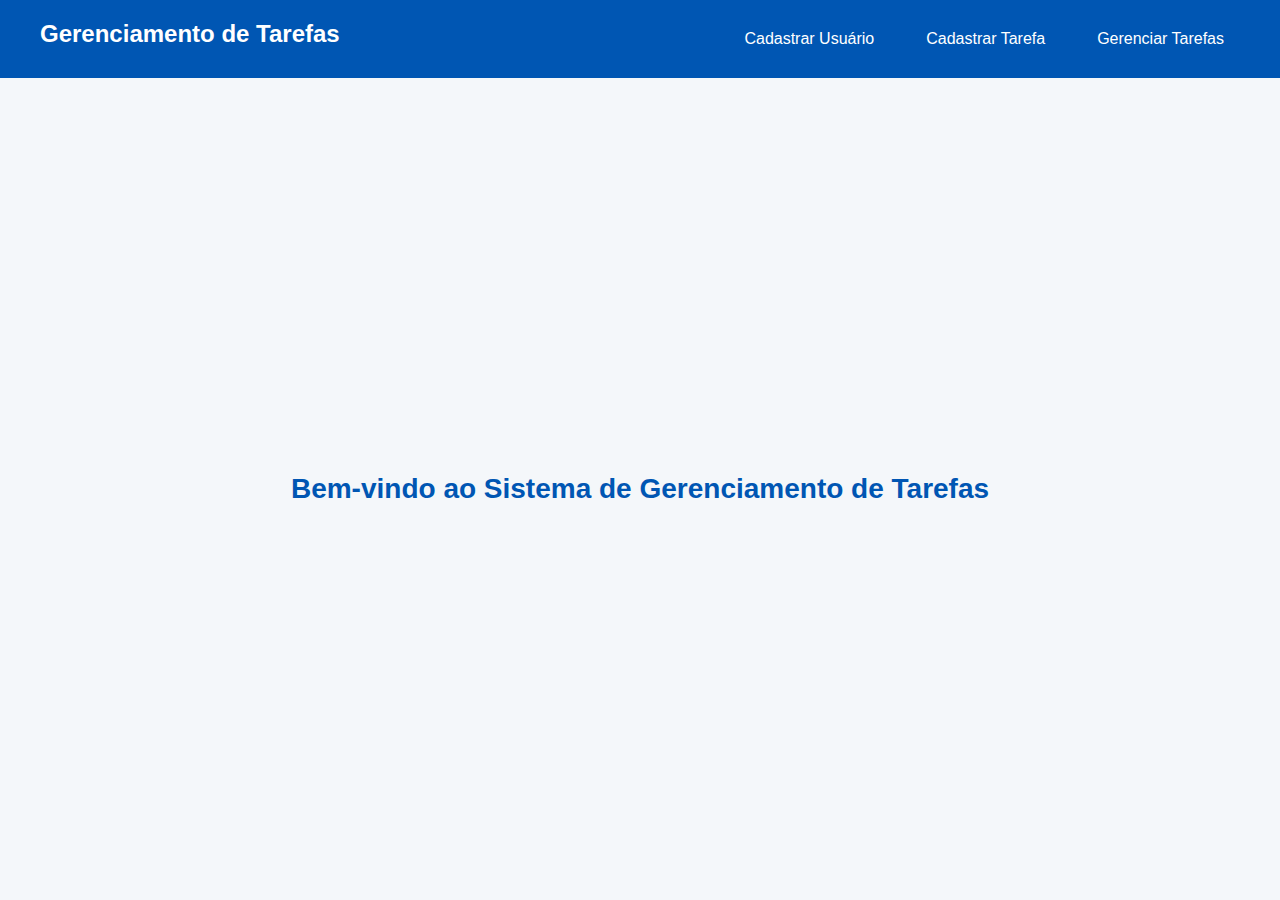
<file: web/index.html>
<!DOCTYPE html>
<html lang="pt-BR">
<head>
    <meta charset="UTF-8">
    <meta name="viewport" content="width=device-width, initial-scale=1.0">
    <title>Sistema de Gerenciamento de Tarefas</title>
    <link rel="stylesheet" href="style.css">
</head>
<body>
    <header>
        <h1>Gerenciamento de Tarefas</h1>
        <nav>
            <a href="usuario.html">Cadastrar Usuário</a>
            <a href="tarefa.html">Cadastrar Tarefa</a>
            <a href="gerenciamentoTarefas.html">Gerenciar Tarefas</a>
        </nav>
    </header>
    <main>
        <h2>Bem-vindo ao Sistema de Gerenciamento de Tarefas</h2>
    </main>
</body>
</html>
</file>
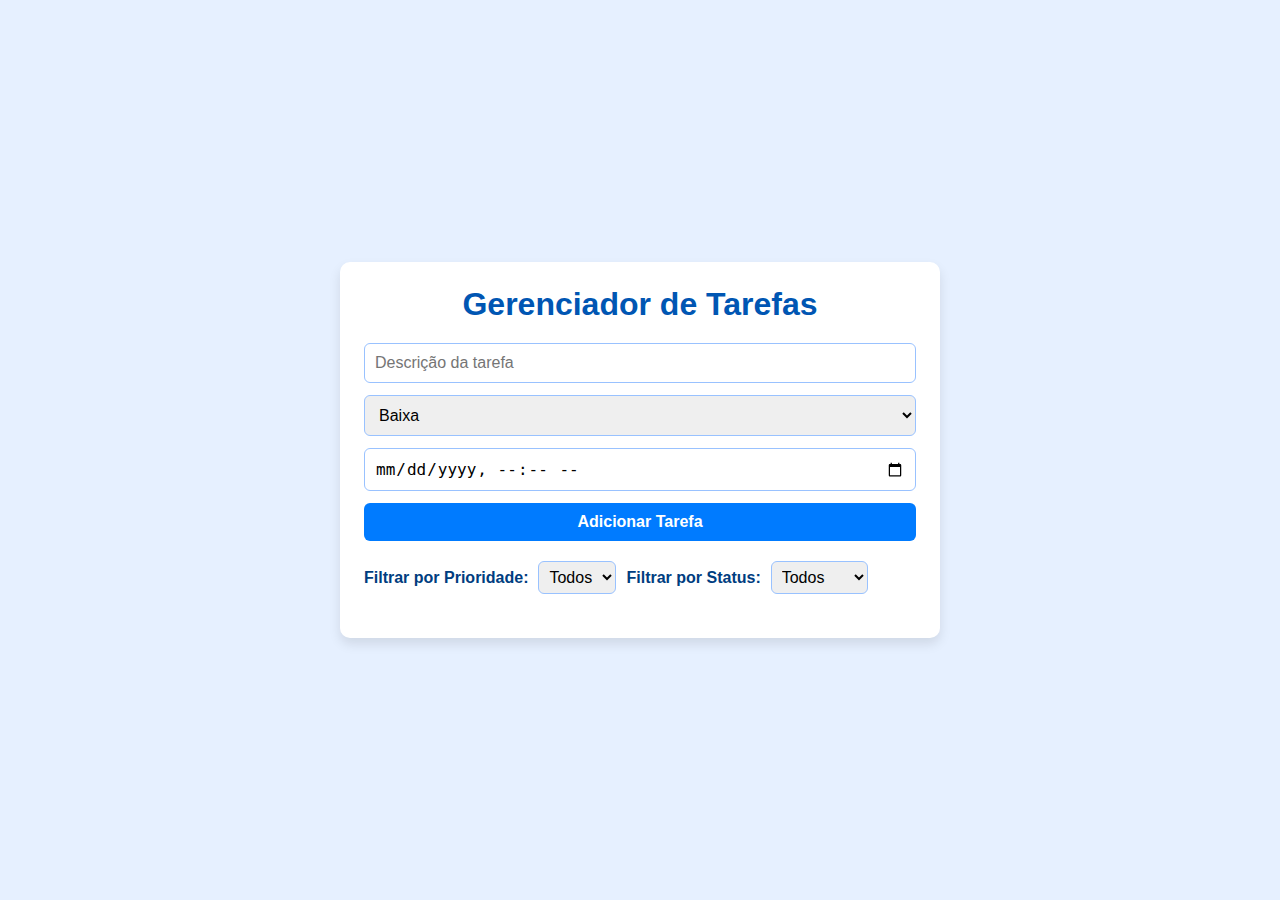
<file: web/gerenciamentoTarefas.html>
<!DOCTYPE html>
<html lang="pt-BR">
<head>
    <meta charset="UTF-8">
    <meta name="viewport" content="width=device-width, initial-scale=1.0">
    <title>Gerenciador de Tarefas</title>
    <link rel="stylesheet" href="gerenciamentoTarefas.css">
</head>
<body>
    <div class="container">
        <header>
            <h1>Gerenciador de Tarefas</h1>
        </header>
        <main>
            <section class="formulario">
                <input type="text" id="descricao" placeholder="Descrição da tarefa">
                <select id="prioridade">
                    <option value="BAIXA">Baixa</option>
                    <option value="MEDIA">Média</option>
                    <option value="ALTA">Alta</option>
                </select>
                <input type="datetime-local" id="dataCadastro">
                <button id="adicionar">Adicionar Tarefa</button>
            </section>
            <section class="filtros">
                <label for="filtro-prioridade">Filtrar por Prioridade:</label>
                <select id="filtro-prioridade">
                    <option value="">Todos</option>
                    <option value="BAIXA">Baixa</option>
                    <option value="MEDIA">Média</option>
                    <option value="ALTA">Alta</option>
                </select>
                <label for="filtro-status">Filtrar por Status:</label>
                <select id="filtro-status">
                    <option value="">Todos</option>
                    <option value="AFAZER">A Fazer</option>
                    <option value="FAZENDO">Fazendo</option>
                    <option value="PRONTO">Pronto</option>
                </select>
            </section>
            <section class="tarefas">
                <ul id="lista-tarefas"></ul>
            </section>
        </main>
    </div>
    <script src="gerenciamentoTarefas.js"></script>
</body>
</html>
</file>
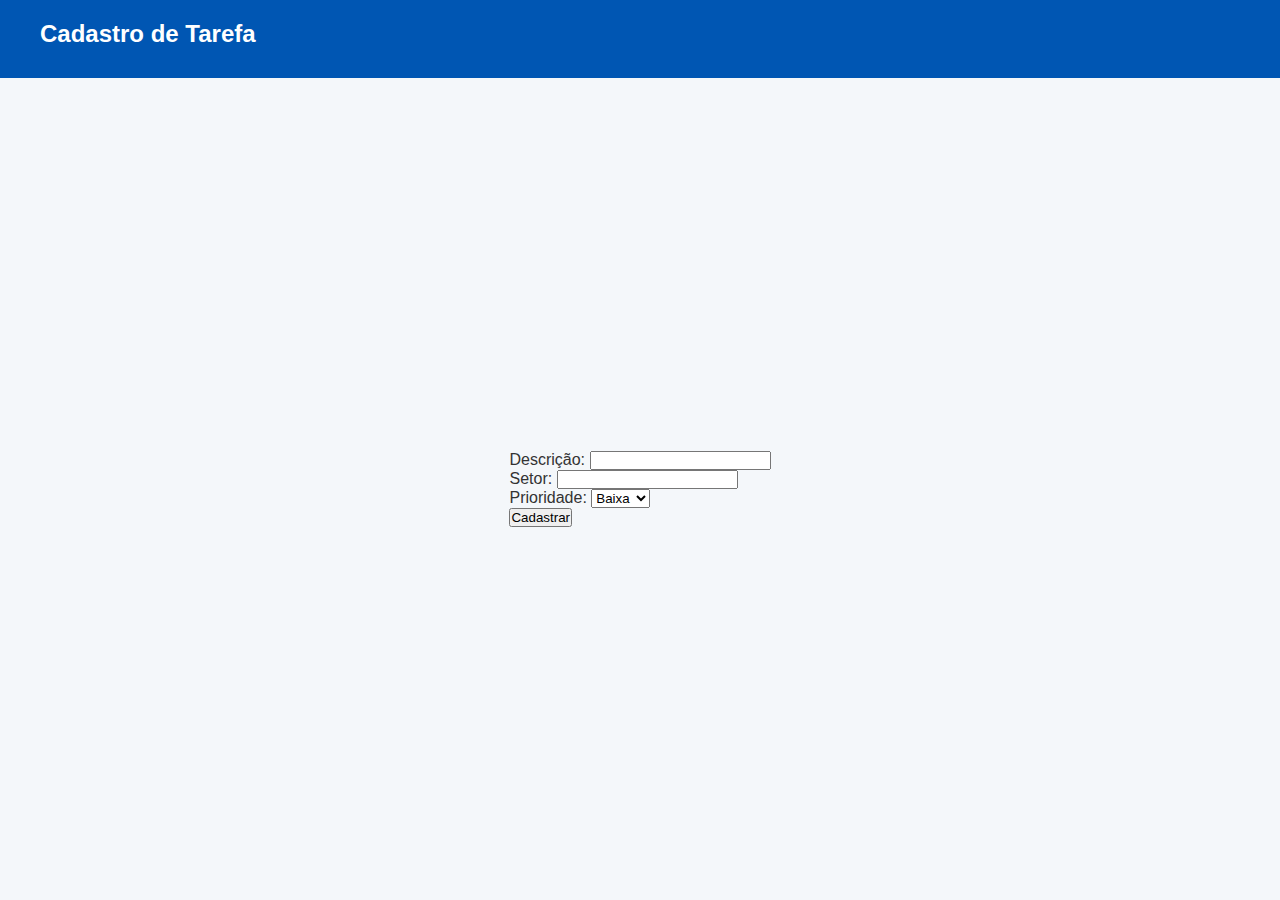
<file: web/tarefa.html>
<!DOCTYPE html>
<html lang="pt-BR">
<head>
    <meta charset="UTF-8">
    <meta name="viewport" content="width=device-width, initial-scale=1.0">
    <title>Cadastro de Tarefa</title>
    <link rel="stylesheet" href="style.css">
</head>
<body>
    <header>
        <h1>Cadastro de Tarefa</h1>
    </header>
    <main>
        <form id="cadastroTarefa" onsubmit="return cadastrarTarefa()">
            <label for="descricao">Descrição:</label>
            <input type="text" id="descricao" required>
            <br>
            <label for="setor">Setor:</label>
            <input type="text" id="setor" required>
            <br>
            <label for="prioridade">Prioridade:</label>
            <select id="prioridade" required>
                <option value="BAIXA">Baixa</option>
                <option value="MEDIA">Média</option>
                <option value="ALTA">Alta</option>
            </select>
            <br>
            <button type="submit">Cadastrar</button>
        </form>
        <div id="mensagem"></div>
        <script src="tarefascript.js"></script>
    </main>
</body>
</html>
</file>
<file: web/gerenciamentoTarefas.css>
* {
    margin: 0;
    padding: 0;
    box-sizing: border-box;
}

body {
    font-family: Arial, sans-serif;
    background-color: #e6f0ff;
    display: flex;
    justify-content: center;
    align-items: center;
    height: 100vh;
}

.container {
    width: 100%;
    max-width: 600px;
    background-color: #ffffff;
    border-radius: 10px;
    box-shadow: 0 6px 12px rgba(0, 0, 0, 0.1);
    padding: 24px;
}

header h1 {
    text-align: center;
    color: #0056b3;
    margin-bottom: 20px;
}

.formulario {
    display: flex;
    flex-direction: column;
    gap: 12px;
    margin-bottom: 20px;
}

input, select, button {
    padding: 10px;
    border: 1px solid #99c2ff;
    border-radius: 6px;
    font-size: 1rem;
}

input:focus, select:focus {
    outline: none;
    border-color: #4d94ff;
    box-shadow: 0 0 4px #4d94ff;
}

button {
    background-color: #007bff;
    color: white;
    font-weight: bold;
    cursor: pointer;
    border: none;
    transition: background-color 0.3s ease;
}

button:hover {
    background-color: #0056b3;
}

.filtros {
    display: flex;
    gap: 10px;
    margin-bottom: 20px;
    flex-wrap: wrap;
}

.filtros label {
    display: flex;
    align-items: center;
    font-weight: bold;
    color: #003d80;
}

.filtros select {
    padding: 6px;
}

.tarefas ul {
    list-style: none;
    padding: 0;
}

.tarefa {
    display: flex;
    justify-content: space-between;
    align-items: center;
    background-color: #f0f8ff;
    margin-bottom: 10px;
    padding: 10px;
    border-radius: 6px;
    box-shadow: 0 2px 6px rgba(0, 0, 0, 0.1);
}

.tarefa.done {
    background-color: #cce5ff;
    text-decoration: line-through;
    color: #666;
}

.tarefa button {
    background-color: #ff4d4d;
    color: white;
    border: none;
    padding: 6px 12px;
    border-radius: 4px;
    font-size: 0.9rem;
    transition: background-color 0.3s ease;
}

.tarefa button:hover {
    background-color: #cc0000;
}
</file>
<file: web/style.css>
/* Reset básico */
* {
    margin: 0;
    padding: 0;
    box-sizing: border-box;
}

/* Corpo */
body {
    font-family: 'Segoe UI', sans-serif;
    background-color: #f4f7fa;
    color: #333;
    min-height: 100vh;
    display: flex;
    flex-direction: column;
}

/* Cabeçalho */
header {
    background-color: #0056b3;
    color: white;
    padding: 20px 40px;
    display: flex;
    justify-content: space-between;
    align-items: center;
    flex-wrap: wrap;
}

header h1 {
    font-size: 24px;
    margin-bottom: 10px;
}

/* Navegação */
nav {
    display: flex;
    gap: 20px;
}

nav a {
    color: white;
    text-decoration: none;
    font-weight: 500;
    padding: 8px 16px;
    border-radius: 5px;
    transition: background 0.3s;
}

nav a:hover {
    background-color: rgba(255, 255, 255, 0.2);
}

/* Conteúdo principal */
main {
    flex: 1;
    padding: 60px 40px;
    display: flex;
    justify-content: center;
    align-items: center;
}

main h2 {
    font-size: 28px;
    color: #0056b3;
    text-align: center;
}

/* Responsividade */
@media (max-width: 600px) {
    header {
        flex-direction: column;
        align-items: flex-start;
    }

    nav {
        flex-direction: column;
        width: 100%;
        margin-top: 10px;
    }

    nav a {
        width: 100%;
        text-align: left;
    }

    main {
        padding: 30px 20px;
    }

    main h2 {
        font-size: 22px;
    }
}
</file>
